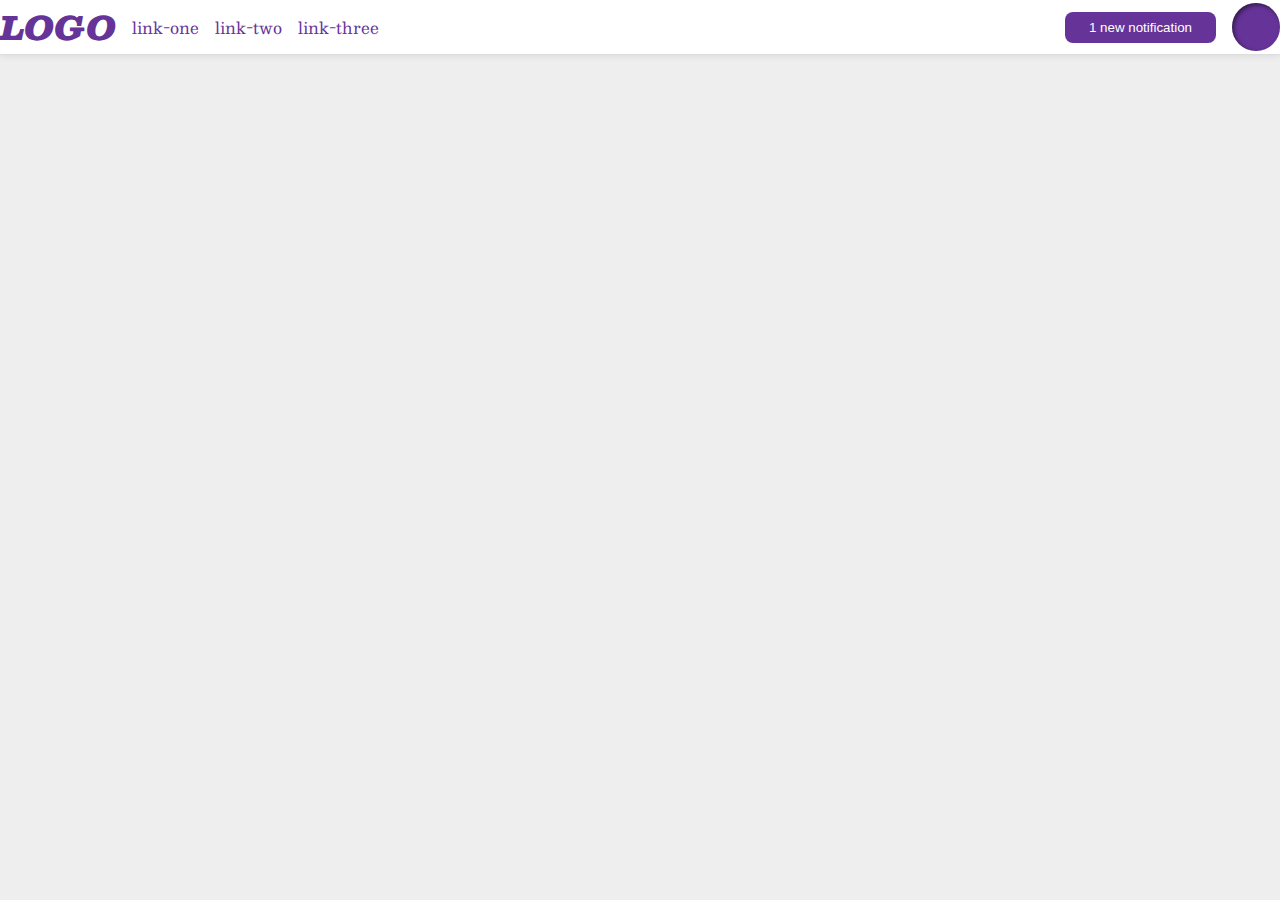
<file: flex/03-flex-header-2/index.html>
<!DOCTYPE html>
<html lang="en">
  <head>
    <meta charset="UTF-8">
    <meta http-equiv="X-UA-Compatible" content="IE=edge">
    <meta name="viewport" content="width=device-width, initial-scale=1.0">
    <title>Flex Header 2</title>
    <link rel="stylesheet" href="style.css">
  </head>
  <body>
    <div class="header">
      <div class ="left">
      <div class="logo">
        LOGO
      </div>
      <ul class="links">
        <li><a href="https://google.com">link-one</a></li>
        <li><a href="https://google.com">link-two</a></li>
        <li><a href="https://google.com">link-three</a></li>
      </ul>
      </div>
      <div class="right">
      <button class="notifications">
        1 new notification
      </button>
      <div class="profile-image"></div>
    </div>
  </div>
  </body>
</html>
</file>
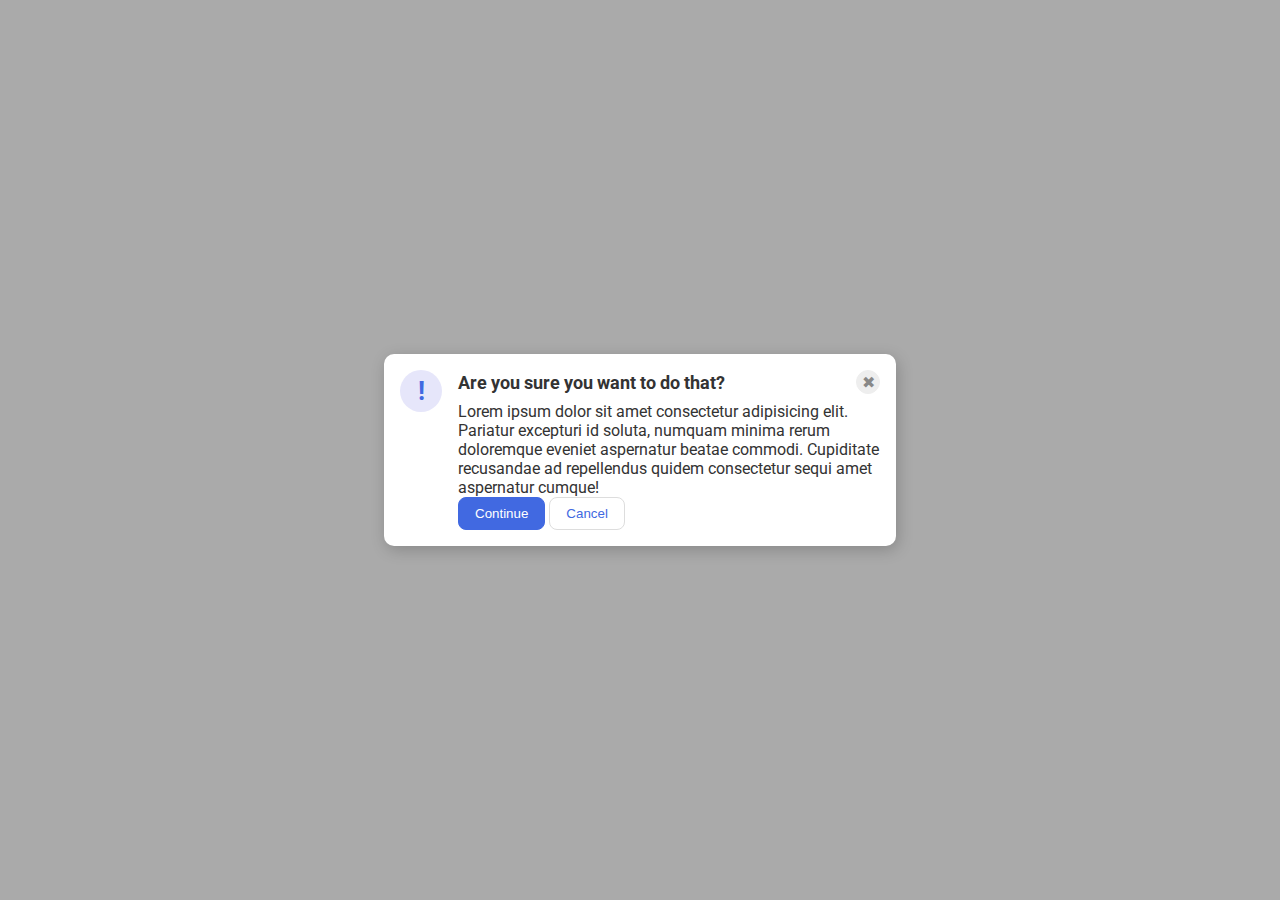
<file: flex/05-flex-modal/index.html>
<!DOCTYPE html>
<html lang="en">
  <head>
    <meta charset="UTF-8">
    <meta http-equiv="X-UA-Compatible" content="IE=edge">
    <meta name="viewport" content="width=device-width, initial-scale=1.0">
    <link rel="stylesheet" href="style.css">
    <title>Modal</title>
  </head>
  <body>
    <div class="modal">
      <div class="icon">!</div>
      <div class="new container">
      <div class="header">Are you sure you want to do that?
      <button class="close-button">✖</button>
    </div>
      <div class="text">Lorem ipsum dolor sit amet consectetur adipisicing elit. Pariatur excepturi id soluta, numquam minima rerum doloremque eveniet aspernatur beatae commodi. Cupiditate recusandae ad repellendus quidem consectetur sequi amet aspernatur cumque!</div>
      <button class="continue">Continue</button>
      <button class="cancel">Cancel</button>
    </div>
    </div>
  </body>
</html>
</file>
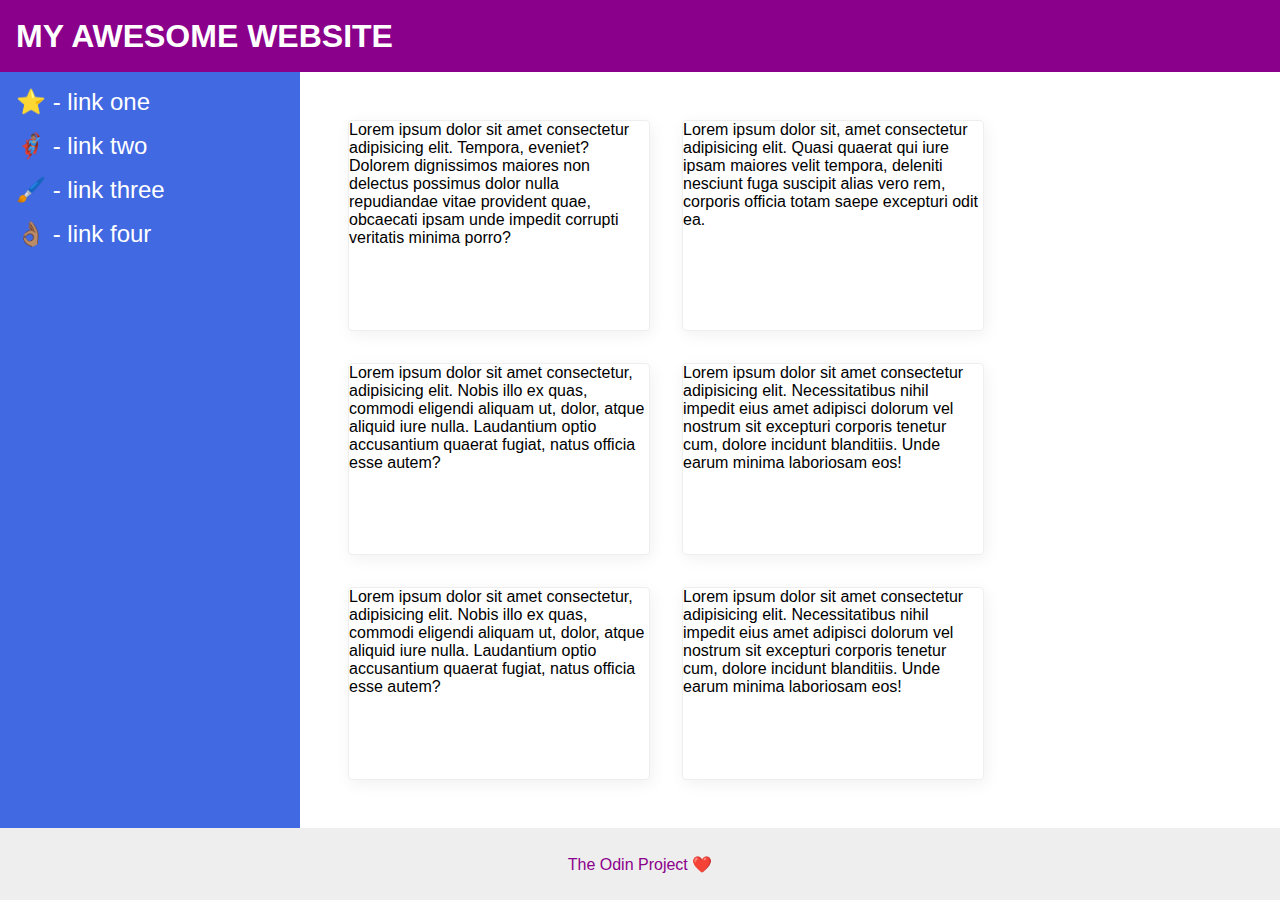
<file: flex/07-flex-layout-2/index.html>
<!DOCTYPE html>
<html lang="en">
  <head>
    <meta charset="UTF-8">
    <meta http-equiv="X-UA-Compatible" content="IE=edge">
    <meta name="viewport" content="width=device-width, initial-scale=1.0">
    <title>The Holy Grail</title>
    <link rel="stylesheet" href="style.css">
  </head>
  <body>
    <div class="header">
      MY AWESOME WEBSITE
    </div>
    <div class="container">
    <div class="sidebar">
      <ul>
        <li><a href="#">⭐ - link one</a></li>
        <li><a href="#">🦸🏽‍♂️ - link two</a></li>
        <li><a href="#">🖌️ - link three</a></li>
        <li><a href="#">👌🏽 - link four</a></li>
      </ul>
    </div>
    <div class="main">
    <div class="card">Lorem ipsum dolor sit amet consectetur adipisicing elit. Tempora, eveniet? Dolorem dignissimos maiores non delectus possimus dolor nulla repudiandae vitae provident quae, obcaecati ipsam unde impedit corrupti veritatis minima porro?</div>
    <div class="card">Lorem ipsum dolor sit, amet consectetur adipisicing elit. Quasi quaerat qui iure ipsam maiores velit tempora, deleniti nesciunt fuga suscipit alias vero rem, corporis officia totam saepe excepturi odit ea.</div>
    <div class="card">Lorem ipsum dolor sit amet consectetur, adipisicing elit. Nobis illo ex quas, commodi eligendi aliquam ut, dolor, atque aliquid iure nulla. Laudantium optio accusantium quaerat fugiat, natus officia esse autem?</div>
    <div class="card">Lorem ipsum dolor sit amet consectetur adipisicing elit. Necessitatibus nihil impedit eius amet adipisci dolorum vel nostrum sit excepturi corporis tenetur cum, dolore incidunt blanditiis. Unde earum minima laboriosam eos!</div>
    <div class="card">Lorem ipsum dolor sit amet consectetur, adipisicing elit. Nobis illo ex quas, commodi eligendi aliquam ut, dolor, atque aliquid iure nulla. Laudantium optio accusantium quaerat fugiat, natus officia esse autem?</div>
    <div class="card">Lorem ipsum dolor sit amet consectetur adipisicing elit. Necessitatibus nihil impedit eius amet adipisci dolorum vel nostrum sit excepturi corporis tenetur cum, dolore incidunt blanditiis. Unde earum minima laboriosam eos!</div>
  </div>
</div>
    <div class="footer">
      The Odin Project ❤️
    </div>
  </body>
</html>
</file>
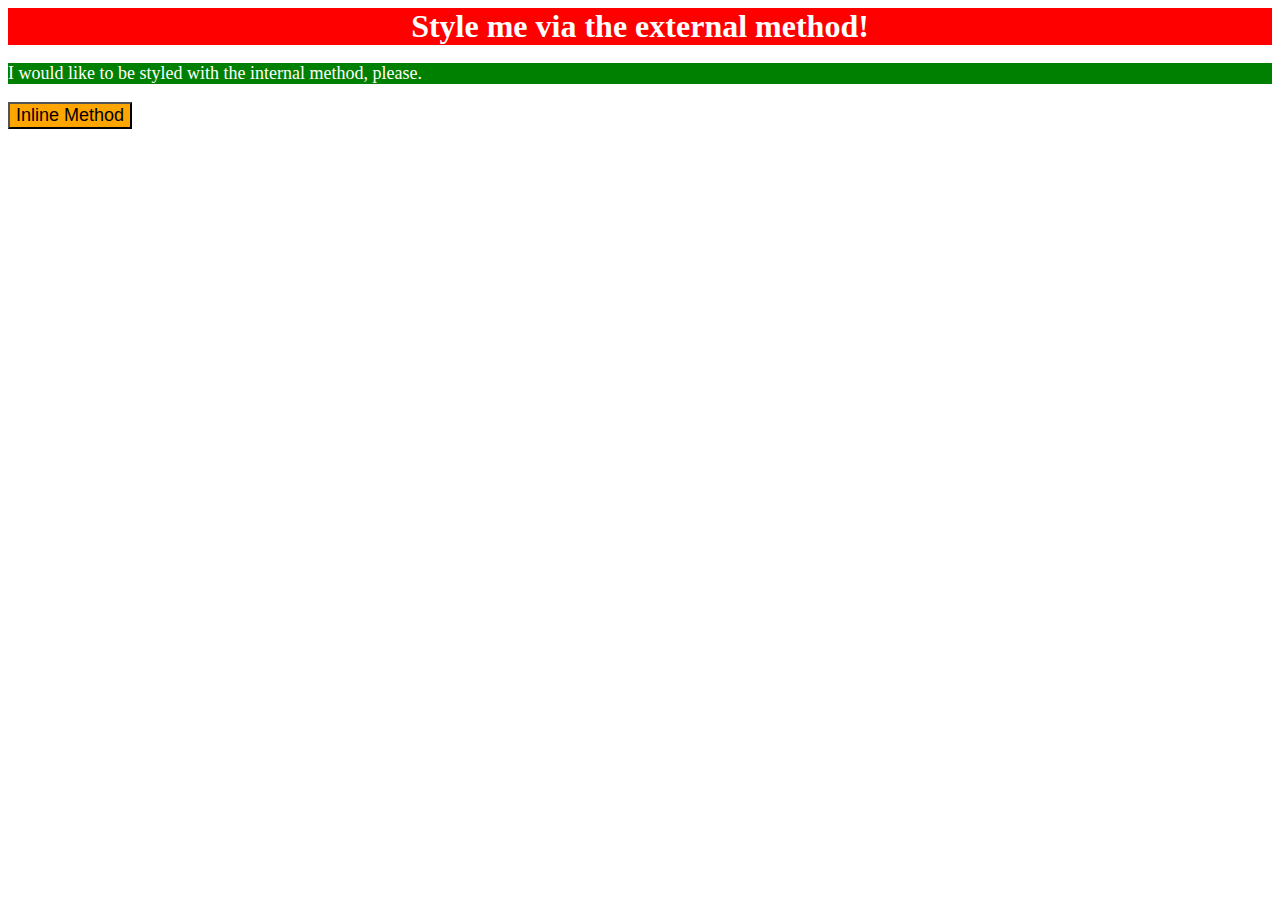
<file: foundations/01-css-methods/index.html>
<!DOCTYPE html>
<html lang="en">
  <head>
    <link rel="stylesheet" href="styles.css">
    <meta charset="UTF-8">
    <meta http-equiv="X-UA-Compatible" content="IE=edge">
    <meta name="viewport" content="width=device-width, initial-scale=1.0">
    <title>Methods for Adding CSS</title>
    <style>
      p {
        background-color: green;
        color: white;
        font-size: 18px;
      }
    </style>
  </head>
  <body>
    <div>Style me via the external method!</div>
    <p>I would like to be styled with the internal method, please.</p>
    <button style="background-color: orange; font-size: 18px;">Inline Method</button>
  </body>
</html>
</file>
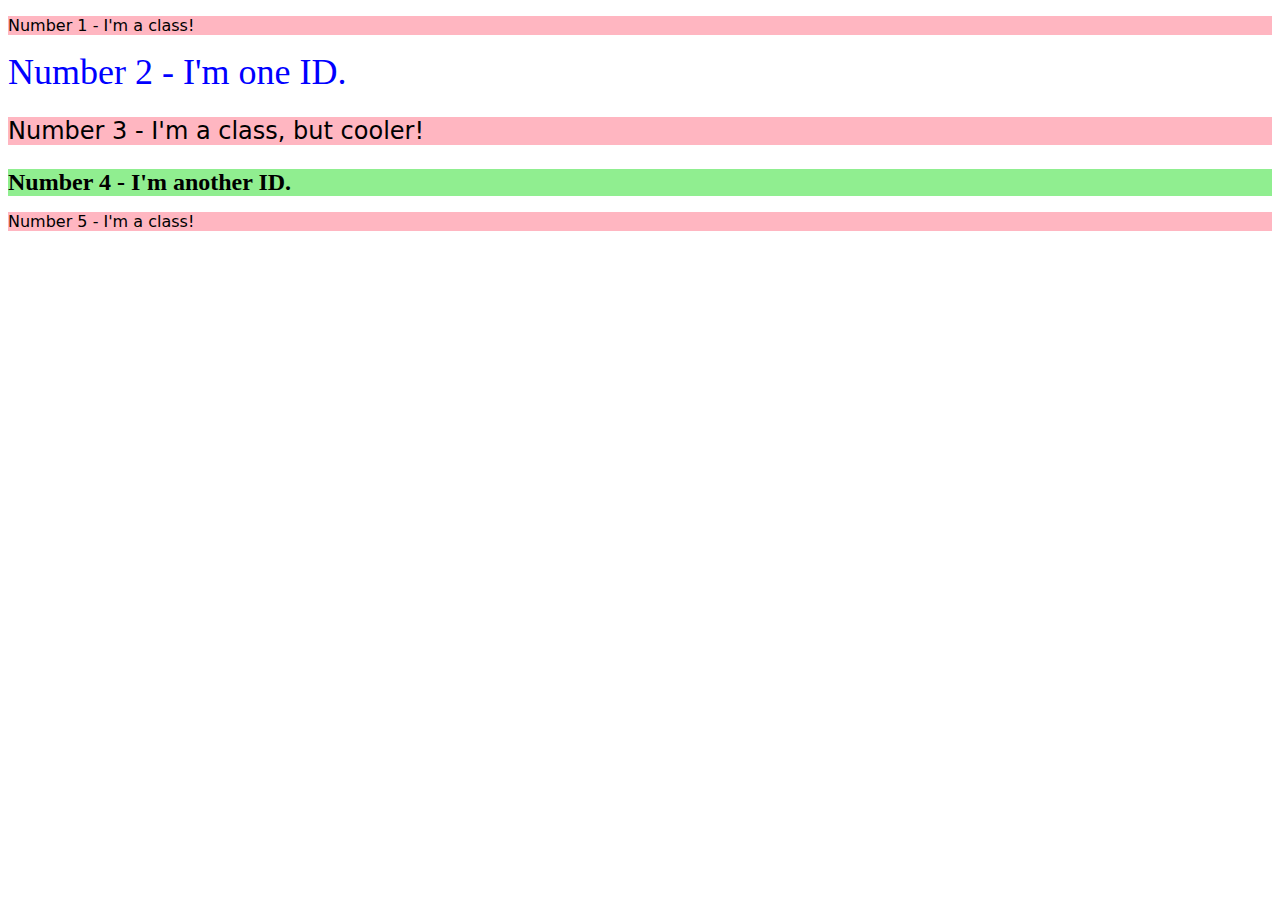
<file: foundations/02-class-id-selectors/index.html>
<!DOCTYPE html>
<html lang="en">
  <head>
    <meta charset="UTF-8">
    <meta http-equiv="X-UA-Compatible" content="IE=edge">
    <meta name="viewport" content="width=device-width, initial-scale=1.0">
    <title>Class and ID Selectors</title>
    <link rel="stylesheet" href="style.css">
  </head>
  <body>
    <p class="odd">Number 1 - I'm a class!</p>
    <div id="blue">Number 2 - I'm one ID.</div>
    <p class="odd" id="size">Number 3 - I'm a class, but cooler!</p>
    <div id="green">Number 4 - I'm another ID.</div>
    <p class="odd">Number 5 - I'm a class!</p>
  </body>
</html>
</file>
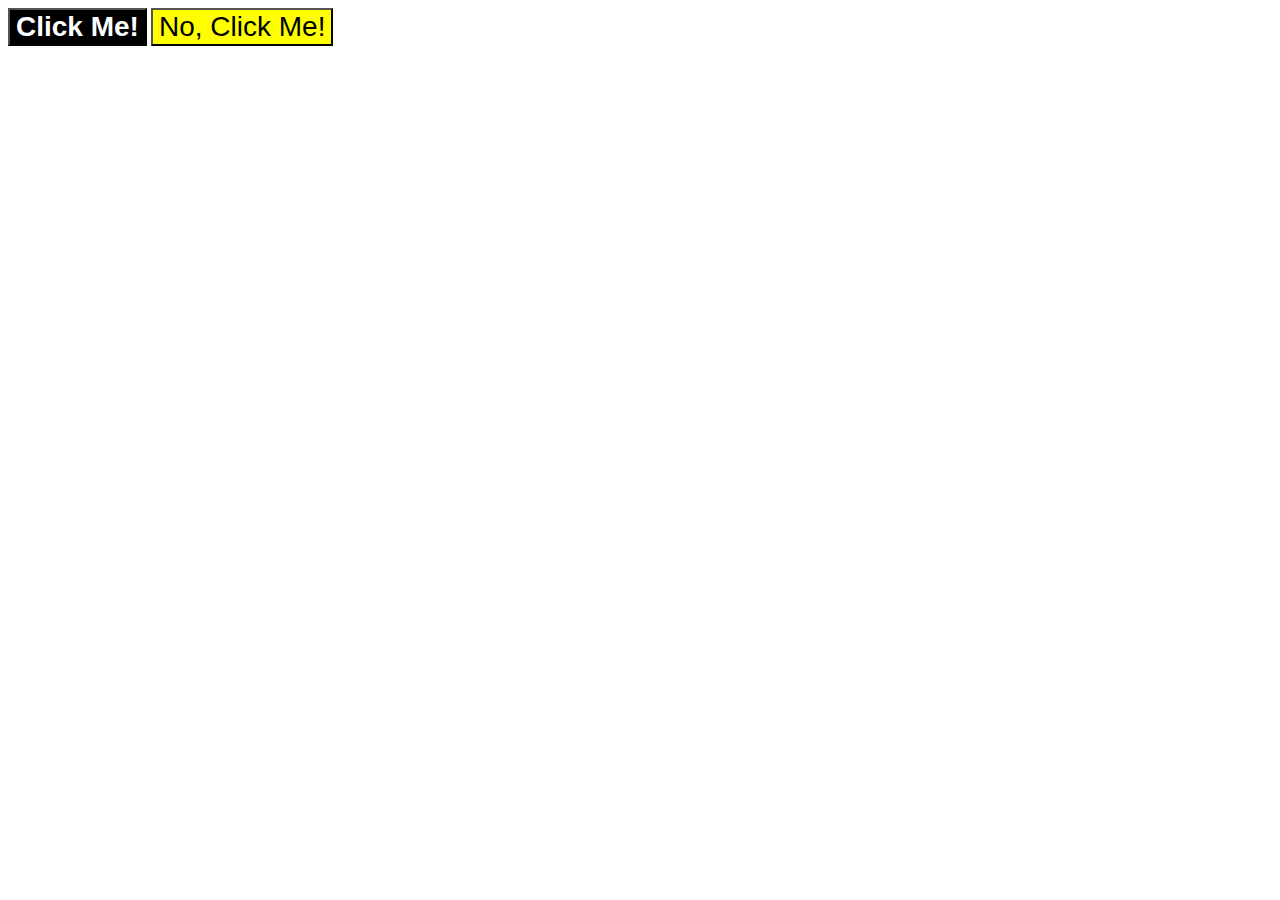
<file: foundations/03-grouping-selectors/index.html>
<!DOCTYPE html>
<html lang="en">
  <head>
    <meta charset="UTF-8">
    <meta http-equiv="X-UA-Compatible" content="IE=edge">
    <meta name="viewport" content="width=device-width, initial-scale=1.0">
    <title>Grouping Selectors</title>
    <link rel="stylesheet" href="style.css">
  </head>
  <body>
    <button class="first">Click Me!</button>
    <button class="second">No, Click Me!</button>
  </body>
</html>
</file>
<file: flex/03-flex-header-2/style.css>
/* this is some magical font-importing.  
you'll learn about it later. */
@import url('https://fonts.googleapis.com/css2?family=Besley:ital,wght@0,400;1,900&display=swap');

body {
  margin: 0;
  background: #eee;
  font-family: Besley, serif;
}

.header {
  background: white;
  border-bottom: 1px solid #ddd;
  box-shadow: 0 0 8px rgba(0,0,0,.1);
  display: flex;
  justify-content: space-between;
  gap:8px;

}

.profile-image {
  background: rebeccapurple;
  box-shadow: inset 2px 2px 4px rgba(0,0,0,.5);
  border-radius: 50%;
  width: 48px;
  height: 48px;
}

.logo {
  color: rebeccapurple;
  font-size: 32px;
  font-weight: 900;
  font-style: italic;
}

button {
  border: none;
  border-radius: 8px;
  background: rebeccapurple;
  color: white;
  padding: 8px 24px;
}

a {
  /* this removes the line under our links */
  text-decoration: none;
  color: rebeccapurple;
}

ul {
  list-style-type: none;
  display: flex;
  padding:0;
  margin: 0;
  gap: 16px;
}

.left {
  display: flex;
  align-items: center;
  gap: 16px;
}

.right {
  display: flex;
  gap: 16px;
  align-items: center;
}
</file>
<file: flex/05-flex-modal/style.css>
@import url('https://fonts.googleapis.com/css2?family=Roboto:wght@400;700&display=swap');

html, body {
  height: 100%;
}

body {
  font-family: Roboto, sans-serif;
  margin: 0;
  background: #aaa;
  color: #333;
  /* I'll give you this one for free lol */
  display: flex;
  align-items: center;
  justify-content: center;
}

.modal {
  background: white;
  width: 480px;
  border-radius: 10px;
  box-shadow: 2px 4px 16px rgba(0,0,0,.2);
}

.icon {
  color: royalblue;
  font-size: 26px;
  font-weight: 700;
  background: lavender;
  width: 42px;
  height: 42px;
  border-radius: 50%;
  display: flex;
  align-items: center;
  justify-content: center;
  flex-shrink: 0;
}

.close-button {
  background: #eee;
  border-radius: 50%;
  color: #888;
  font-weight: 400;
  font-size: 16px;
  height: 24px;
  width: 24px;
  display: flex;
  align-items: center;
  justify-content: center;
  border: 1px solid #eee;
  padding: 0;
}

button {
  cursor: pointer;
  padding: 8px 16px;
  border-radius: 8px;
}

button.continue {
  background: royalblue;
  border: 1px solid royalblue;
  color: white;
}

button.cancel {
  background: white;
  border: 1px solid #ddd;
  color: royalblue;
}

.modal {
  display: flex;
  gap: 16px;
  padding: 16px;
}


.header {
  display: flex;
  justify-content: space-between;
  align-items: center;
  font-size: 18px;
  font-weight: 700;
  margin-bottom: 8px;
}
</file>
<file: flex/07-flex-layout-2/style.css>
body {
  font-family: -apple-system, BlinkMacSystemFont, 'Segoe UI', Roboto, Oxygen, Ubuntu, Cantarell, 'Open Sans', 'Helvetica Neue', sans-serif;
  margin: 0;
  min-height: 100vh;
}

.header {
  height: 72px;
  background: darkmagenta;
  color: white;
}

.footer {
  height: 72px;
  background: #eee;
  color: darkmagenta;
}

.sidebar {
  width: 300px;
  background: royalblue;
  box-sizing: border-box;
}

.card {
  border: 1px solid #eee;
  box-shadow: 2px 4px 16px rgba(0,0,0,.06);
  border-radius: 4px;
}

body {
  display: flex;
  flex-direction: column;
}

.container {
  display: flex;
  flex: 1;
}

.footer {
  display: flex;
  align-items: center;
  justify-content: center;
}

.header {
  display: flex;
  font-weight: 900;
  align-items: center;
  font-size: 32px;
  padding: 0 16px;
}

ul{
  padding:0;
  margin: 0;
}

li {
  list-style-type: none;
  margin-bottom: 16px;
}

a {
  text-decoration: none;
  font-size: 24px;
  color: white;

}

.sidebar {
  display: flex;
  flex-shrink: 0;
  padding: 16px;
  margin: 0;
  align-items: flex-start;
}

.main {
  flex-wrap: wrap;
  display: flex;
  gap: 32px;
  padding: 48px;
  }

.card {
  width: 300px;
}
</file>
<file: foundations/01-css-methods/styles.css>
div {
    background-color: red;
    color: white;
    font-size: 32px;
    text-align: center;
    font-weight: 700;
}
</file>
<file: foundations/02-class-id-selectors/style.css>
.odd {
    background-color: lightpink;
    font-family: Verdana, "DejaVu Sans", sans-serif;
}

#blue {
    color: blue;
    font-size: 36px;
}

#green {
    background-color: lightgreen;
    font-size: 24px;
    font-weight: bold;
}

#size {
    font-size: 24px;
}
</file>
<file: foundations/03-grouping-selectors/style.css>
.first,
.second {
    font-size: 28px;
    font-family: Helvetica, 'Times New Roman', sans-serif;
}

.first {
    background-color: black;
    color: white;
    font-weight: bold;
}

.second {
    background-color: yellow;
}
</file>
